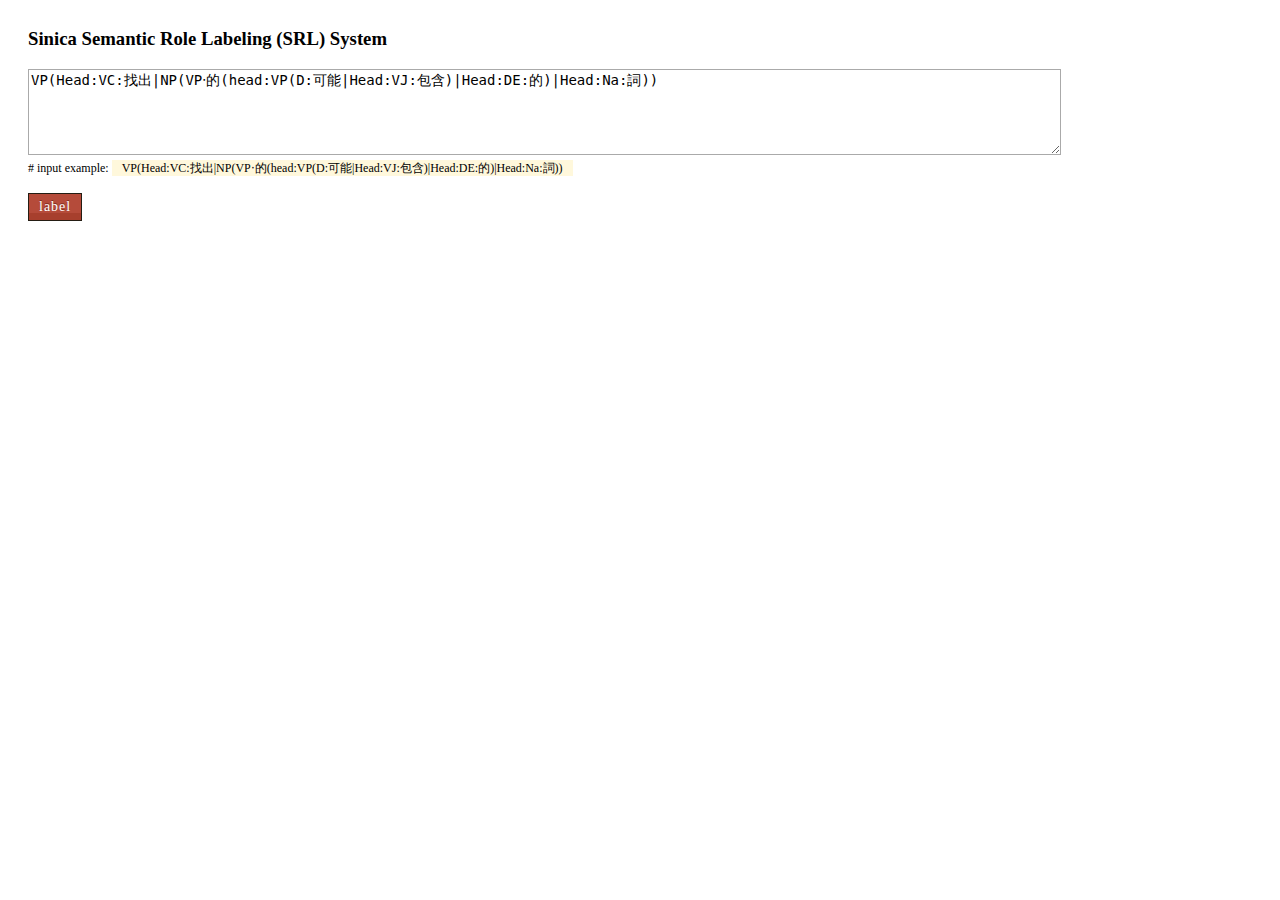
<file: index.html>
<!DOCTYPE>
<html>
 
<head>
	<meta http-equiv="Content-Type" content="text/html; charset=utf-8" />
	<!-- cache : off -->
	<meta http-equiv="cache-control" content="no-cache">
	<meta http-equiv="pragma" content="no-cache">
	<meta http-equiv="expires" content="0">

	<!-- Lastest IE version -->
	<meta http-equiv="X-UA-Compatible" content="IE=edge" />

	<link type="text/css" rel="stylesheet" href="index.css" />

	<title>Sinica SRL</title>

</head>



<body>
	<!-- <center> -->
	<h3><b> Sinica Semantic Role Labeling (SRL) System </b></h3>
	<!-- </center> -->
	<form method="post" action="srl-web.py">
	    <div>
	        <textarea name="tree" rows="5" cols="120" class="maxis-textarea">VP(Head:VC:找出|NP(VP‧的(head:VP(D:可能|Head:VJ:包含)|Head:DE:的)|Head:Na:詞))</textarea>
	    </div>
	    <div id="hint">
	    	# input example: <span>VP(Head:VC:找出|NP(VP‧的(head:VP(D:可能|Head:VJ:包含)|Head:DE:的)|Head:Na:詞))</span>
	    </div>
	    <p>
	        <input type="submit" value="label" class="maxis-button">
	    </p>
	</form>

	

</body>

</html>
</file>
<file: index.css>
.annot {
	font-family: monospace;
	font-size: 14px;
	padding: 5px;
}

#annotated { background: honeydew; }
#unannotated { background: aliceblue; }

form { margin-bottom: 24px; }

body { font-family: Georgia; position: absolute; left: 20px; top: 20px; }
#hint {font-size: 12px; font-family: Monaco; margin-top: 5px;}
span { background: cornsilk; padding: 1px 10px; }
.maxis-button {
	-moz-box-shadow:inset 0px 34px 0px -15px #b54b3a;
	-webkit-box-shadow:inset 0px 34px 0px -15px #b54b3a;
	box-shadow:inset 0px 34px 0px -15px #b54b3a;
	background-color:#a73f2d;
	border:1px solid #241d13;
	display:inline-block;
	cursor:pointer;
	color:#ffffff;
	font-family:"Lucida Grande";
	font-size:14px;
	letter-spacing: 1px;
	/*font-weight:bold;*/
	padding:5px 10px;
	text-decoration:none;
	text-shadow:0px -1px 0px #7a2a1d;
}
.maxis-button:hover {
	background-color:#b34332;
}
.maxis-button:active {
	position:relative;
	top:1px;
}
.maxis-textarea {
	border: 1px solid #aaa;
	outline: none;
	font-size: 14px;
}
.maxis-textarea:focus {
	border: 1px solid #4284f4
}
</file>
